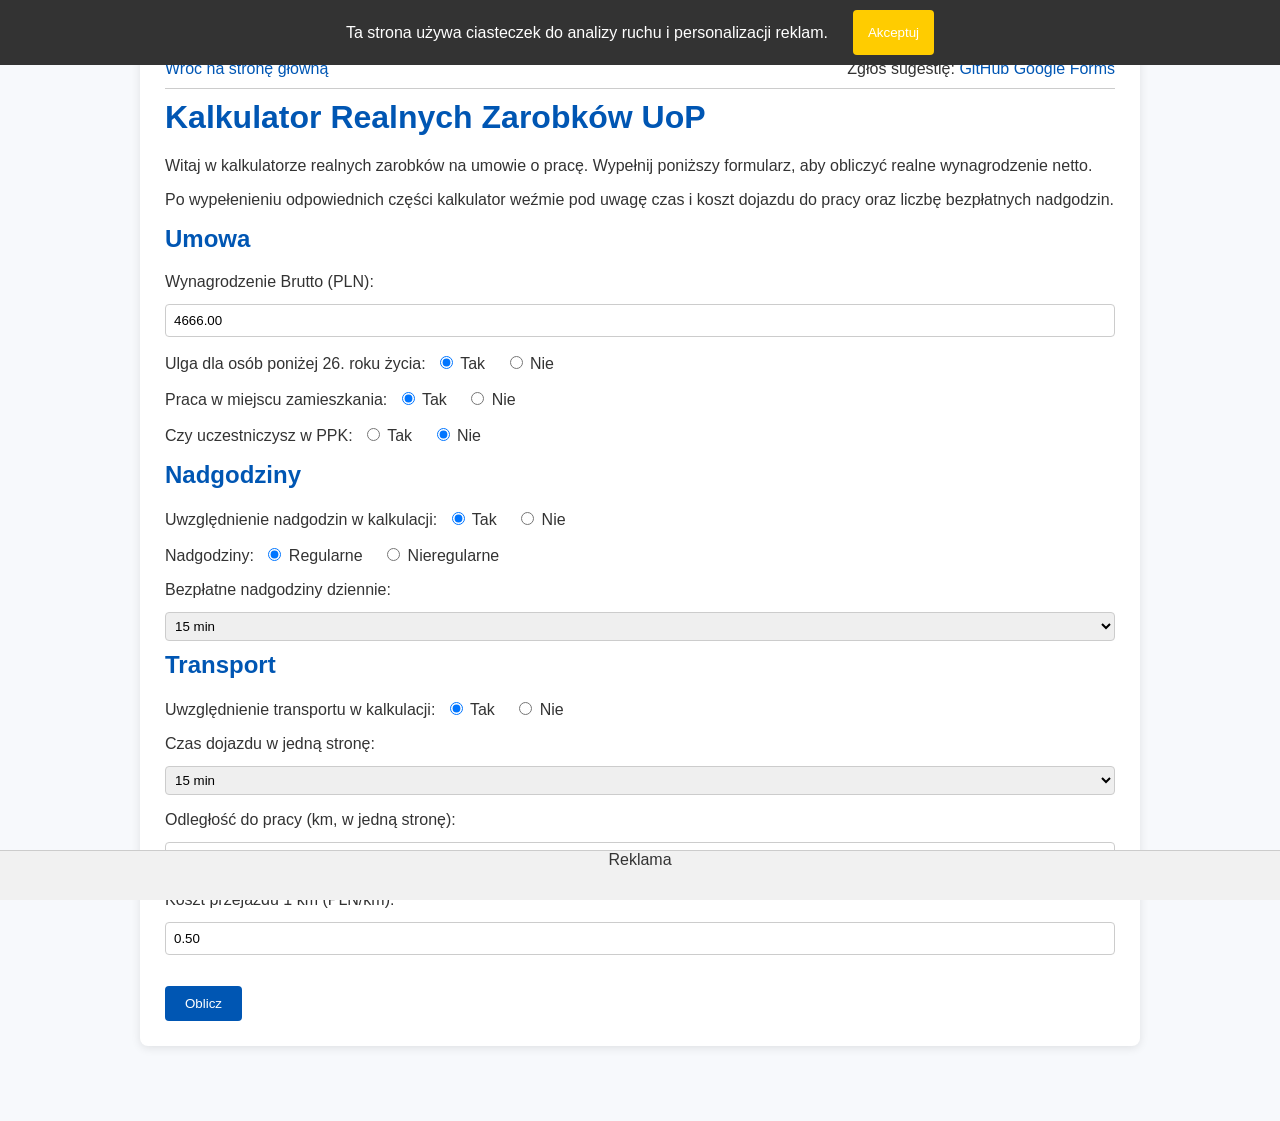
<file: index.html>
<!DOCTYPE html>
<html lang="pl-PL">
<head>
  <!-- Google tag (gtag.js) -->
  <script async src="https://www.googletagmanager.com/gtag/js?id=G-J00WHM5Q48"></script>
  <script>
    window.dataLayer = window.dataLayer || [];
   function gtag(){dataLayer.push(arguments);}
    gtag('js', new Date());

   gtag('config', 'G-J00WHM5Q48');
  </script>
  <script id="Cookiebot" src="https://consent.cookiebot.com/uc.js" data-cbid="3657d289-a7cb-48e7-9f5c-5f878b22c7d6" data-blockingmode="auto" type="text/javascript"></script>
  <meta name="google-adsense-account" content="ca-pub-4376493438477023">
  <meta charset="UTF-8">
  <meta name="viewport" content="width=device-width, initial-scale=1.0">
  <title>Realne Zarobki UoP</title>
  <link rel="stylesheet" href="style.css">
</head>
<body>
  <div id="cookie-banner">
    Ta strona używa ciasteczek do analizy ruchu i personalizacji reklam. <button id="accept-cookies">Akceptuj</button>
  </div>
  <div class="page-layout">
    <div class="ad-banner left-ad">Reklama</div>
      <div class="main-content">
        <div class="container">
          <div class="top-bar">
            <a href="https://github.com/AdiSuRpRiSe" class="left-link">Wróć na stronę główną</a>
            <div class="suggestions">
              <p>Zgłoś sugestię:
                <a href="#" id="github-issue">GitHub</a>
                <a href="#" id="google-form">Google Forms</a>
              </p>
            </div>
          </div>
          <h1>Kalkulator Realnych Zarobków UoP</h1>
          <p>Witaj w kalkulatorze realnych zarobków na umowie o pracę. Wypełnij poniższy formularz, aby obliczyć realne wynagrodzenie netto.</p> 
          <p>Po wypełenieniu odpowiednich części kalkulator weźmie pod uwagę czas i koszt dojazdu do pracy oraz liczbę bezpłatnych nadgodzin.</p>
          <div class="content">
            <form id="calculator-form">
              <!-- Sekcja Umowa -->
              <h2>Umowa</h2>
              <p>
                <label for="brutto">Wynagrodzenie Brutto (PLN):</label>
                <input type="text" inputmode="decimal" pattern="^\d+([.,]\d{1,2})?$" id="brutto" name="brutto" value="4666.00" placeholder="Wprowadź kwotę brutto">
              </p>
              <!-- Pole PIT-2, widoczne tylko, gdy ulga26 = "nie" (więcej niż 26 lat) -->
              <p class="radio-group">
                Ulga dla osób poniżej 26. roku życia:
                <label>
                  <input type="radio" name="ulga26" value="tak" checked> Tak
                </label>
                <label>
                  <input type="radio" name="ulga26" value="nie"> Nie
                </label>
              </p>
              <div id="pit2-container" style="display: none;">
                <p>
                  U ilu pracodawców złożono PIT-2:
                  <select id="pit2" name="pit2">
                  <option value="0">Zero</option>
                  <option value="300" selected>Jednego</option>
                  <option value="150">Dwóch</option>
                  <option value="100">Trzech</option>
                  </select>
                </p>
              </div>
              <p class="radio-group">
                Praca w miejscu zamieszkania:
                <label>
                  <input type="radio" name="miejscePracy" value="tak" checked> Tak
                </label>
                <label>
                  <input type="radio" name="miejscePracy" value="nie"> Nie
                </label>
              </p>
              <p class="radio-group">
                Czy uczestniczysz w PPK:
                <label>
                  <input type="radio" name="ppk" value="tak"> Tak
                </label>
                <label>
                  <input type="radio" name="ppk" value="nie" checked> Nie
                </label>
              </p>
              <div id="ppk-fields" style="display: none;">
                <p>
                  <label for="ppk-employee">Stawka pracownika (%):</label>
                    <input type="number" id="ppk-employee" name="ppk-employee" step="0.5" min="2" max="4" value="2" placeholder="2 - 4">
                </p>
                <p>
                  <label for="ppk-employer">Stawka pracodawcy (%):</label>
                    <input type="number" id="ppk-employer" name="ppk-employer" step="0.5" min="1.5" max="4" value="1.5" placeholder="1.5 - 4">
                </p>
              </div>
              <!-- Sekcja Nadgodziny -->
              <h2>Nadgodziny</h2>
              <p class="radio-group">
                Uwzględnienie nadgodzin w kalkulacji:
                <label>
                  <input type="radio" name="uwzglednijNadgodziny" value="tak" checked> Tak
                </label>
                <label>
                  <input type="radio" name="uwzglednijNadgodziny" value="nie"> Nie
                </label>
              </p>
              <div id="nadgodziny-container">
                <p class="radio-group">
                Nadgodziny:
                <label>
                  <input type="radio" name="nadgodziny" value="regularne" checked> Regularne
                </label>
                <label>
                  <input type="radio" name="nadgodziny" value="nieregularne"> Nieregularne
                </label>
                </p>
                <div id="nadgodziny-regularne">
                  <label for="nadgodziny-dziennie">Bezpłatne nadgodziny dziennie:</label>
                  <select id="nadgodziny-dziennie" name="nadgodziny-dziennie">
                  <option value="0.25">15 min</option>
                  <option value="0.5">30 min</option>
                  <option value="0.75">45 min</option>
                  <option value="1">1 h</option>
                  <option value="1.25">1 h 15 min</option>
                  <option value="1.5">1 h 30 min</option>
                  <option value="1.75">1 h 45 min</option>
                  <option value="2">2 h</option>
                  <option value="2.25">2 h 15 min</option>
                  <option value="2.5">2 h 30 min</option>
                  </select>
                </div>
                <div id="nadgodziny-nieregularne" style="display: none;">
                  <label for="nadgodziny-miesiecznie">Bezpłatne nadgodziny miesięcznie:</label>
                  <select id="nadgodziny-miesiecznie" name="nadgodziny-miesiecznie">
                    <option value="1">1 h</option>
                    <option value="2">2 h</option>
                    <option value="3">3 h</option>
                    <option value="4">4 h</option>
                    <option value="5">5 h</option>
                    <option value="6">6 h</option>
                    <option value="7">7 h</option>
                    <option value="8">8 h</option>
                    <option value="9">9 h</option>
                    <option value="10">10 h</option>
                    <option value="11">11 h</option>
                    <option value="12">12 h</option>
                    <option value="13">13 h</option>
                    <option value="14">14 h</option>
                    <option value="15">15 h</option>
                    <option value="16">16 h</option>
                    <option value="17">17 h</option>
                    <option value="18">18 h</option>
                    <option value="19">19 h</option>
                    <option value="20">20 h</option>
                  </select>
                </div>
              </div>
    
              <!-- Sekcja Transport -->
              <h2>Transport</h2>
              <p class="radio-group">
                Uwzględnienie transportu w kalkulacji:
                <label>
                  <input type="radio" name="uwzglednijTransport" value="tak" checked> Tak
                </label>
                <label>
                  <input type="radio" name="uwzglednijTransport" value="nie"> Nie
                </label>
              </p>
              <div id="transport-container">
                <p>
                  <label for="czas-dojazdu">Czas dojazdu w jedną stronę:</label>
                  <select id="czas-dojazdu" name="czas-dojazdu">
                    <option value="15">15 min</option>
                    <option value="30">30 min</option>
                    <option value="45">45 min</option>
                    <option value="60">1 h</option>
                    <option value="75">1 h 15 min</option>
                    <option value="90">1 h 30 min</option>
                    <option value="105">1 h 45 min</option>
                    <option value="120">2 h</option>
                  </select>
                </p>
                <p>
                  <label for="odleglosc">Odległość do pracy (km, w jedną stronę):</label>
                  <input type="number" id="odleglosc" name="odleglosc" step="0.1" value="10" placeholder="Odległość w km"> 
                </p>
                <p>
                  <label for="koszt-km">Koszt przejazdu 1 km (PLN/km):</label>
                  <input type="number" id="koszt-km" name="koszt-km" step="0.01" value="0.50" placeholder="Koszt przejazdu 1 km">
                </p>
              </div>
              <button type="submit">Oblicz</button>
            </form>
            <!-- Sekcja wyników kalkulacji -->
            <div id="results" style="display: none;">
              <h2>Wyniki kalkulacji</h2>
              <p>Kalkulacje przeprowadzono przy założeniu wymiaru czasu w miesiącu równego 160 h.</p>
              <!-- Grupa 1: Realne wynagrodzenie netto + realna stawka godzinowa netto -->
              <div id="real-net-results">
                <h3>Realne wynagrodzenie netto</h3>
                <p id="real-net-salary">Realne wynagrodzenie netto: <span></span>
                 <span class="info" title="Wynagrodzenie netto po odjęciu kosztów transportu">?</span>
                </p>
                <p id="real-net-hourly-rate">Realna stawka godzinowa netto: <span></span>
                  <span class="info" title="Stawka godzinowa uwzględniająca czas poświęcony na transport oraz nadgodziny">?</span>
                </p>
                <p id="real-net-net">Procent wynagrodzenia netto: <span></span>
                  <span class="info" title="Procent realnego wynagrodzenia netto względem nominalnego wynagrodzenia netto">?</span>
                </p>
                <p id="real-net-gross">Procent wynagrodzenia brutto: <span></span>
                  <span class="info" title="Procent realnego wynagrodzenia netto względem wynagrodzenia brutto">?</span>
                </p>
                <p id="real-work-time">Realny czas pracy (z dojazdami): <span></span></p>
                <p id="real-transport">Koszt dojazdów: <span></span></p>
              </div>
              <!-- Grupa 2: Wynagrodzenie netto + stawka godzinowa netto -->
              <div id="net-result">
                <h3>Wynagrodzenie netto</h3>
                <p id="net-salary">Wynagrodzenie netto: <span></span></p>
                <p id="net-hourly-rate">Stawka godzinowa netto: <span></span></p>
                <p id="net-gross">Procent wynagrodzenia brutto: <span></span>
                  <span class="info" title="Procent realnego wynagrodzenia netto względem wynagrodzenia brutto">?</span>
                </p>
              </div>
              <div id="net-result-components">
                <h3>Składki i zaliczki</h3>
                <p id="pension-insurance">Ubezpieczenie emerytalne: <span></span></p>
                <p id="disability-insurance">Ubezpieczenie rentowe: <span></span></p>
                <p id="sickness-insurance">Ubezpieczenie chorobowe: <span></span></p>
                <p id="health-insurance">Ubezpieczenie zdrowotne: <span></span></p>
                <p id="pit-advance">Zaliczka na PIT: <span></span></p>
                <!-- Pole Składka PPK, widoczne tylko przy korzystaniu z PPK -->
                <div id="ppk-result" style="display: none;">
                  <p id="ppk-contribution">Składka PPK: <span></span></p>
                </div>
              </div>
              <!-- Grupa 3: Wynagrodzenie brutto + stawka godzinowa brutto -->
              <div id="gross-result">
                <h3>Wynagrodzenie brutto</h3>
                <p id="gross-salary">Wynagrodzenie brutto: <span></span></p>
                <p id="gross-hourly-rate">Stawka godzinowa brutto: <span></span></p>
              </div>
            </div>
          </div>
  
      </div>
    </div>
    <div class="ad-banner right-ad">Reklama</div>
  </div>
  <div class="bottom-ad">Reklama</div>
  <script src="script.js"></script>
</body>
</html>
</file>
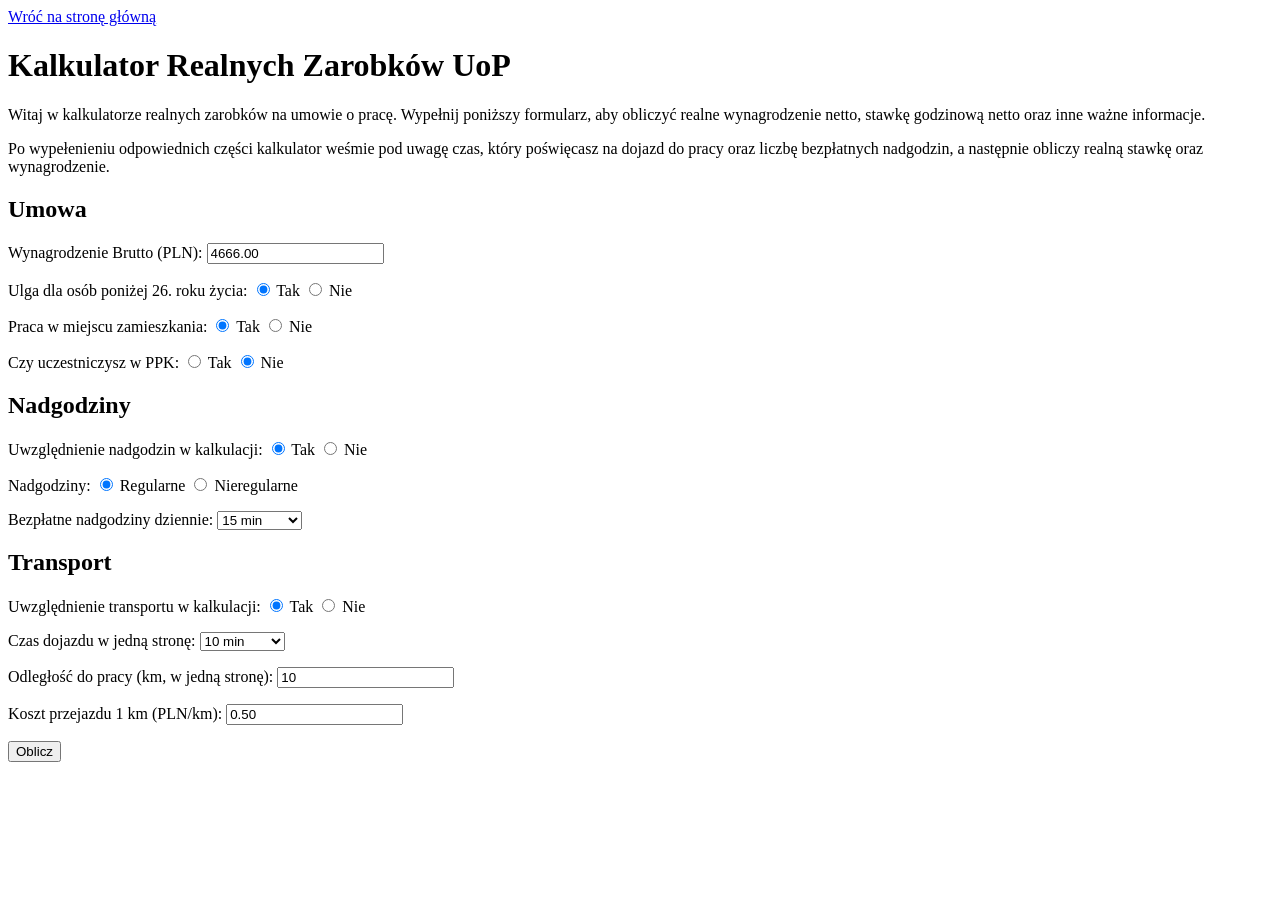
<file: kalkulator.html>
<!DOCTYPE html>
<html lang="pl-PL">
<head>
  <meta charset="UTF-8">
  <meta name="viewport" content="width=device-width, initial-scale=1.0">
  <title>Realne Zarobki UoP</title>
</head>
<body>
  <div class="container">
  <a href="../index.html">Wróć na stronę główną</a>
  <h1>Kalkulator Realnych Zarobków UoP</h1>
  <p>Witaj w kalkulatorze realnych zarobków na umowie o pracę. Wypełnij poniższy formularz, aby obliczyć realne wynagrodzenie netto, stawkę godzinową netto oraz inne ważne informacje.</p> 
  <p>Po wypełenieniu odpowiednich części kalkulator weśmie pod uwagę czas, który poświęcasz na dojazd do pracy oraz liczbę bezpłatnych nadgodzin, a następnie obliczy realną stawkę oraz wynagrodzenie.</p>
  <form id="calculator-form">
    <!-- Sekcja Umowa -->
    <h2>Umowa</h2>
    <!-- Wynagrodzenie jako pierwsze pole -->
    <p>
      <label for="brutto">Wynagrodzenie Brutto (PLN):</label>
      <input type="text" inputmode="decimal" pattern="^\d+([.,]\d{1,2})?$" id="brutto" name="brutto" value="4666.00" placeholder="Wprowadź kwotę brutto">
    </p>
    <!-- Pole PIT-2, widoczne tylko, gdy ulga26 = "nie" (więcej niż 26 lat) -->
    <p>
      Ulga dla osób poniżej 26. roku życia:
      <label>
        <input type="radio" name="ulga26" value="tak" checked> Tak
      </label>
      <label>
        <input type="radio" name="ulga26" value="nie"> Nie
      </label>
    </p>
    <div id="pit2-container" style="display: none;">
      <p>
        U ilu pracodawców złożono PIT-2:
        <select id="pit2" name="pit2">
          <option value="0">Zero</option>
          <option value="300" selected>Jednego</option>
          <option value="150">Dwóch</option>
          <option value="100">Trzech</option>
        </select>
      </p>
    </div>
    <p>
      Praca w miejscu zamieszkania:
      <label>
        <input type="radio" name="miejscePracy" value="tak" checked> Tak
      </label>
      <label>
        <input type="radio" name="miejscePracy" value="nie"> Nie
      </label>
    </p>
    <p>
      Czy uczestniczysz w PPK:
      <label>
        <input type="radio" name="ppk" value="tak"> Tak
      </label>
      <label>
        <input type="radio" name="ppk" value="nie" checked> Nie
      </label>
    </p>
    <div id="ppk-fields" style="display: none;">
      <p>
        <label for="ppk-employee">Stawka pracownika (%):</label>
        <input type="number" id="ppk-employee" name="ppk-employee" step="0.5" min="2" max="4" value="2" placeholder="2 - 4">
      </p>
      <p>
        <label for="ppk-employer">Stawka pracodawcy (%):</label>
        <input type="number" id="ppk-employer" name="ppk-employer" step="0.5" min="1.5" max="4" value="1.5" placeholder="1.5 - 4">
      </p>
    </div>
    
    <!-- Sekcja Nadgodziny -->
    <h2>Nadgodziny</h2>
    <p>
      Uwzględnienie nadgodzin w kalkulacji:
      <label>
        <input type="radio" name="uwzglednijNadgodziny" value="tak" checked> Tak
      </label>
      <label>
        <input type="radio" name="uwzglednijNadgodziny" value="nie"> Nie
      </label>
    </p>
    <div id="nadgodziny-container">
      <p>
        Nadgodziny:
        <label>
          <input type="radio" name="nadgodziny" value="regularne" checked> Regularne
        </label>
        <label>
          <input type="radio" name="nadgodziny" value="nieregularne"> Nieregularne
        </label>
      </p>
      <div id="nadgodziny-regularne">
        <label for="nadgodziny-dziennie">Bezpłatne nadgodziny dziennie:</label>
        <select id="nadgodziny-dziennie" name="nadgodziny-dziennie">
          <option value="0.25">15 min</option>
          <option value="0.5">30 min</option>
          <option value="0.75">45 min</option>
          <option value="1">1 h</option>
          <option value="1.25">1 h 15 min</option>
          <option value="1.5">1 h 30 min</option>
          <option value="1.75">1 h 45 min</option>
          <option value="2">2 h</option>
          <option value="2.25">2 h 15 min</option>
          <option value="2.5">2 h 30 min</option>
        </select>
      </div>
      <div id="nadgodziny-nieregularne" style="display: none;">
        <label for="nadgodziny-miesiecznie">Bezpłatne nadgodziny miesięcznie:</label>
        <select id="nadgodziny-miesiecznie" name="nadgodziny-miesiecznie">
          <option value="1">1 h</option>
          <option value="2">2 h</option>
          <option value="3">3 h</option>
          <option value="4">4 h</option>
          <option value="5">5 h</option>
          <option value="6">6 h</option>
          <option value="7">7 h</option>
          <option value="8">8 h</option>
          <option value="9">9 h</option>
          <option value="10">10 h</option>
          <option value="11">11 h</option>
          <option value="12">12 h</option>
          <option value="13">13 h</option>
          <option value="14">14 h</option>
          <option value="15">15 h</option>
          <option value="16">16 h</option>
          <option value="17">17 h</option>
          <option value="18">18 h</option>
          <option value="19">19 h</option>
          <option value="20">20 h</option>
        </select>
      </div>
    </div>
    
    <!-- Sekcja Transport -->
    <h2>Transport</h2>
    <p>
      Uwzględnienie transportu w kalkulacji:
      <label>
        <input type="radio" name="uwzglednijTransport" value="tak" checked> Tak
      </label>
      <label>
        <input type="radio" name="uwzglednijTransport" value="nie"> Nie
      </label>
    </p>
    <div id="transport-container">
      <p>
        <label for="czas-dojazdu">Czas dojazdu w jedną stronę:</label>
        <select id="czas-dojazdu" name="czas-dojazdu">
          <option value="10">10 min</option>
          <option value="20">20 min</option>
          <option value="30">30 min</option>
          <option value="40">40 min</option>
          <option value="50">50 min</option>
          <option value="60">1 h</option>
          <option value="70">1 h 10 min</option>
          <option value="80">1 h 20 min</option>
          <option value="90">1 h 30 min</option>
          <option value="100">1 h 40 min</option>
          <option value="110">1 h 50 min</option>
          <option value="120">2 h</option>
        </select>
      </p>
      <p>
        <label for="odleglosc">Odległość do pracy (km, w jedną stronę):</label>
        <input type="number" id="odleglosc" name="odleglosc" step="0.1" value="10" placeholder="Odległość w km"> 
      </p>
      <p>
        <label for="koszt-km">Koszt przejazdu 1 km (PLN/km):</label>
        <input type="number" id="koszt-km" name="koszt-km" step="0.01" value="0.50" placeholder="Koszt przejazdu 1 km">
      </p>
    </div>
    
    <button type="submit">Oblicz</button>
  </form>
  
  <!-- Sekcja wyników kalkulacji -->
  <div id="results" style="display: none;">
    <h2>Wyniki kalkulacji</h2>
    <p>Kalkulacje przeprowadzono, przy założeniu domyślnego wymiaru czasu w miesiącu równego 160 h.</p>
    <!-- Grupa 1: Realne wynagrodzenie netto + realna stawka godzinowa netto -->
    <div id="real-net-results">
      <h3>Realne wynagrodzenie netto</h3>
      <p id="real-net-salary">Realne wynagrodzenie netto: <span></span></p>
      <p id="real-net-hourly-rate">Realna stawka godzinowa netto: <span></span></p>
      <p id="real-net-net">Procent wynagrodzenia netto: <span></span></p>
      <p id="real-net-gross">Procent wynagrodzenia brutto: <span></span></p>
      <p id="real-work-time">Realny czas pracy (z dojazdami): <span></span></p>
      <p id="real-transport">Koszt dojazdów: <span></span></p>
    </div>
    
    <!-- Grupa 2: Wynagrodzenie netto + stawka godzinowa netto -->
    <div id="net-result">
      <h3>Wynagrodzenie netto</h3>
      <p id="net-salary">Wynagrodzenie netto: <span></span></p>
      <p id="net-hourly-rate">Stawka godzinowa netto: <span></span></p>
      <p id="net-gross">Procent wynagrodzenia brutto: <span></span></p>
    </div>
    <div id="net-result-components">
      <h3>Składki i zaliczki</h3>
      <p id="pension-insurance">Ubezpieczenie emerytalne: <span></span></p>
      <p id="disability-insurance">Ubezpieczenie rentowe: <span></span></p>
      <p id="sickness-insurance">Ubezpieczenie chorobowe: <span></span></p>
      <p id="health-insurance">Ubezpieczenie zdrowotne: <span></span></p>
      <p id="pit-advance">Zaliczka na PIT: <span></span></p>
    <!-- Pole Składka PPK, widoczne tylko przy korzystaniu z PPK -->
      <div id="ppk-result" style="display: none;">
        <p id="ppk-contribution">Składka PPK: <span></span></p>
      </div>
    </div>
    <div id="gross-result">
      <h3>Wynagrodzenie brutto</h3>
      <p id="gross-salary">Wynagrodzenie brutto: <span></span></p>
      <p id="gross-hourly-rate">Stawka godzinowa brutto: <span></span></p>
    </div>
    </div> 
  </div>
  
  <script>
    // Dynamiczne wyświetlanie pól PPK
    const ppkRadios = document.getElementsByName('ppk');
    const ppkFields = document.getElementById('ppk-fields');
    ppkRadios.forEach(radio => {
      radio.addEventListener('change', () => {
        ppkFields.style.display = (radio.value === 'tak' && radio.checked) ? 'block' : 'none';
      });
    });
    
    // Dynamiczne wyświetlanie pola PIT-2 w zależności od wyboru ulgi26
    const ulga26Radios = document.getElementsByName('ulga26');
    const pit2Container = document.getElementById('pit2-container');
    ulga26Radios.forEach(radio => {
      radio.addEventListener('change', () => {
        pit2Container.style.display = (radio.value === 'nie' && radio.checked) ? 'block' : 'none';
      });
    });
    
    // Dynamiczne wyświetlanie pól nadgodzin
    const uwzglednijNadgodzinyRadios = document.getElementsByName('uwzglednijNadgodziny');
    const nadgodzinyContainer = document.getElementById('nadgodziny-container');
    uwzglednijNadgodzinyRadios.forEach(radio => {
      radio.addEventListener('change', () => {
        nadgodzinyContainer.style.display = (radio.value === 'tak' && radio.checked) ? 'block' : 'none';
      });
    });
    
    const nadgodzinyRadios = document.getElementsByName('nadgodziny');
    const regularneField = document.getElementById('nadgodziny-regularne');
    const nieregularneField = document.getElementById('nadgodziny-nieregularne');
    nadgodzinyRadios.forEach(radio => {
      radio.addEventListener('change', () => {
        if (radio.value === 'regularne' && radio.checked) {
          regularneField.style.display = 'block';
          nieregularneField.style.display = 'none';
        } else if (radio.value === 'nieregularne' && radio.checked) {
          regularneField.style.display = 'none';
          nieregularneField.style.display = 'block';
        }
      });
    });
    
    // Dynamiczne wyświetlanie pól transportu
    const uwzglednijTransportRadios = document.getElementsByName('uwzglednijTransport');
    const transportContainer = document.getElementById('transport-container');
    const odlegloscField = document.getElementById('odleglosc');
    const kosztKmField = document.getElementById('koszt-km');
    uwzglednijTransportRadios.forEach(radio => {
      radio.addEventListener('change', () => {
        if (radio.value === 'tak' && radio.checked) {
          transportContainer.style.display = 'block';
          odlegloscField.setAttribute('required', 'required');
          kosztKmField.setAttribute('required', 'required');
        } else {
          transportContainer.style.display = 'none';
          odlegloscField.removeAttribute('required');
          kosztKmField.removeAttribute('required');
        }
      });
    });
    
    // Obsługa submit formularza i wyświetlanie wyników kalkulacji (przykładowe wartości)
    document.getElementById("calculator-form").addEventListener("submit", function(event) {
      event.preventDefault();
      
      // Pokaż sekcję wyników
      document.getElementById("results").style.display = "block";

      // Przewinięcie do wyników
      document.getElementById("results").scrollIntoView({ behavior: 'smooth' });

      const grossSalary = parseFloat(document.getElementById("brutto").value); // Wartość brutto z formularza

      // Koszt uzyskania przychodu
      const miejscePracy = document.getElementsByName('miejscePracy');
      let kosztUzyskania;
      if (miejscePracy[0].checked) {
        kosztUzyskania = 250;
      } else {
        kosztUzyskania = 300;
      }

      // PPK
      const ppkRadios = document.getElementsByName('ppk');
      let ppkEmployee;
      if (ppkRadios[0].checked) {
        ppkEmployee = parseFloat(document.getElementById('ppk-employee').value) / 100;
      } else {
        ppkEmployee = 0;
      }
      let ppkEmployer;
      if (ppkRadios[0].checked) {
        ppkEmployer = parseFloat(document.getElementById('ppk-employer').value) / 100;
      } else {
        ppkEmployer = 0;
      }
      const ppkEmployerContribution = grossSalary * ppkEmployer;
      const ppkEmployeeContribution = grossSalary * ppkEmployee;
      

      // PIT-2
      const ulga26Radios = document.getElementsByName('ulga26');
      const pit2Radios = document.getElementById('pit2');
      let pit2;
      if (ulga26Radios[1].checked) {
        pit2 = parseFloat(pit2Radios.value);
      } else {
        pit2 = 0;
      }
      
      
      //const grossSalary = parseFloat(document.getElementById("brutto").value); // Wartość brutto z formularza
      const grossSalaryHourly = grossSalary / 160; // Stawka godzinowa brutto
      const pensionInsurance = grossSalary * 0.0976; // Składka emerytalna
      const disabilityInsurance = grossSalary * 0.015; // Składka rentowa
      const sicknessInsurance = grossSalary * 0.0245; // Składka chorobowa
      const healthInsuranceBase = grossSalary - pensionInsurance - disabilityInsurance - sicknessInsurance; // Podstawa do obliczenia składki zdrowotnej
      const healthInsurance = healthInsuranceBase * 0.09; // Składka zdrowotna
      const healthInsurancePercent = healthInsurance / grossSalary * 100; // Procent składki zdrowotnej
      const pitBase = healthInsuranceBase - kosztUzyskania + ppkEmployerContribution; // Podstawa do obliczenia PIT
      let pitContribution;
      if (ulga26Radios[1].checked) {
        pitContribution = 0.12;
      } else {
        pitContribution = 0;
      }
      const pitAdvance = (pitBase * pitContribution).toFixed(0) - pit2; // Zaliczka na PIT
      const pitAdvancePercent = pitAdvance / grossSalary * 100; // Procent zaliczki na PIT
      const netSalary = grossSalary - pensionInsurance - disabilityInsurance - sicknessInsurance - healthInsurance - pitAdvance - ppkEmployeeContribution; // Wynagrodzenie netto
      const netSalaryHourly = netSalary / 160; // Stawka godzinowa netto
      const netSalaryPercent = netSalary / grossSalary * 100; // Procent wynagrodzenia netto    

      // Wynagrodzenie brutto
      document.getElementById("gross-salary").querySelector("span").textContent = grossSalary.toFixed(2) + " PLN";
      document.getElementById("gross-hourly-rate").querySelector("span").textContent = grossSalaryHourly.toFixed(2) + " PLN/h";
      
      // Składki i zaliczki
      document.getElementById("pension-insurance").querySelector("span").textContent = pensionInsurance.toFixed(2) + " PLN (9,76%)";
      document.getElementById("disability-insurance").querySelector("span").textContent = disabilityInsurance.toFixed(2) + " PLN (1,50%)";
      document.getElementById("sickness-insurance").querySelector("span").textContent = sicknessInsurance.toFixed(2) + " PLN (2,45%)";
      document.getElementById("health-insurance").querySelector("span").textContent = healthInsurance.toFixed(2) + " PLN (" + healthInsurancePercent.toFixed(2) + "%)";
      document.getElementById("pit-advance").querySelector("span").textContent = pitAdvance.toFixed(2) + " PLN (" + pitAdvancePercent.toFixed(2) + "%)";
      // Jeśli korzystamy z PPK, pokaż i ustaw również pole Składka PPK
      if (document.querySelector('input[name="ppk"]:checked').value === "tak") {
        document.getElementById("ppk-result").style.display = "block";
        document.getElementById("ppk-contribution").querySelector("span").textContent = ppkEmployeeContribution.toFixed(2) + " PLN (" + (ppkEmployee * 100).toFixed(2) + "%)";
      } else {
        document.getElementById("ppk-result").style.display = "none";
      }
      
      // Grupa 2: Wynagrodzenie netto i stawka godzinowa netto
      document.getElementById("net-salary").querySelector("span").textContent = netSalary.toFixed(2) + " PLN ";
      document.getElementById("net-hourly-rate").querySelector("span").textContent = netSalaryHourly.toFixed(2) + " PLN/h";
      document.getElementById("net-gross").querySelector("span").textContent = netSalaryPercent.toFixed(2) + "%";

      let czasDojazdu;
  let transportCost;
  if (document.querySelector('input[name="uwzglednijTransport"]:checked').value === "tak") {
    czasDojazdu = parseFloat(document.getElementById("czas-dojazdu").value);
    const odleglosc = parseFloat(document.getElementById("odleglosc").value);
    const kosztKm = parseFloat(document.getElementById("koszt-km").value);
    transportCost = odleglosc * kosztKm * 2 * 20; // Koszt dojazdów w ciągu miesiąca
  } else {
    czasDojazdu = 0;
    transportCost = 0;
  }
  
  const transportTime = czasDojazdu * 2 * 20 / 60; // Czas dojazdu w ciągu miesiąca
      

      //const grossSalary = parseFloat(document.getElementById("brutto").value); // Wartość brutto z formularza

      // Obliczanie nadgodzin i dodanie ich do czasu pracy
      const uwzglednijNadgodziny = document.querySelector('input[name="uwzglednijNadgodziny"]:checked').value;
      let nadgodziny;
      if (uwzglednijNadgodziny === "tak") {
        const nadgodzinyRadios = document.getElementsByName('nadgodziny');
        const regularneField = document.getElementById('nadgodziny-regularne');
        const nieregularneField = document.getElementById('nadgodziny-nieregularne');
        if (nadgodzinyRadios[0].checked) {
          nadgodziny = parseFloat(regularneField.querySelector('select').value) * 20;
        } else {
          nadgodziny = parseFloat(nieregularneField.querySelector('select').value);
        }
      } else {
        nadgodziny = 0;
      }
      const realWorkTime = 160 + transportTime + nadgodziny; // Realny czas pracy w ciągu miesiąca

      const realNetSalary = netSalary - transportCost; // Realne wynagrodzenie netto
      const realNetHourlyRate = realNetSalary / realWorkTime; // Realna stawka godzinowa netto
      const realNetPercent = realNetSalary / netSalary * 100; // Procent realnego wynagrodzenia netto
      const realGrossPercent = realNetSalary / grossSalary * 100; // Procent realnego wynagrodzenia brutto

      // Grupa 1: Realne wynagrodzenie netto i realna stawka godzinowa netto
      document.getElementById("real-net-salary").querySelector("span").textContent = realNetSalary.toFixed(2) + " PLN";
      document.getElementById("real-net-hourly-rate").querySelector("span").textContent = realNetHourlyRate.toFixed(2) + " PLN/h";
      document.getElementById("real-net-net").querySelector("span").textContent = realNetPercent.toFixed(2) + "%";
      document.getElementById("real-net-gross").querySelector("span").textContent = realGrossPercent.toFixed(2) + "%";
      document.getElementById("real-work-time").querySelector("span").textContent = realWorkTime.toFixed(1) + " h";
      if (document.querySelector('input[name="uwzglednijTransport"]:checked').value === "tak") {
        document.getElementById("real-transport").style.display = "block";
        document.getElementById("real-transport").querySelector("span").textContent = transportCost.toFixed(2) + " PLN";
      } else {
        document.getElementById("real-transport").style.display = "none";
      }

            



    });
  </script>
</body>
</html>
</file>
<file: style.css>
* {
  /*outline: 1px solid red; /* Tymczasowe obramowanie dla debugowania */
  box-sizing: border-box;
}

html {
  margin: 0;
  padding: 0;
}

body {
  font-family: 'Segoe UI', Tahoma, Geneva, Verdana, sans-serif;
  margin: 0;
  padding: 0;
  padding-top: 25px; /* Zapewnia odstęp od góry strony */
  padding-bottom: 50px; /* Zapewnia odstęp, aby reklama nie nachodziła na treść */
  background-color: #f7f9fc;
  color: #333;
}

.page-layout {
  display: flex;
  justify-content: center;
  align-items: flex-start;
  gap: 25px;
  max-width: 100%; /* Dodaj maksymalną szerokość */
  margin: 0 auto; /* Wycentruj zawartość */
  padding: 0 auto; /* Dodaj padding po bokach, aby uniknąć przesunięcia */
}

.main-content {
  max-width: 1000px;
  flex: 1;
  margin-bottom: 25px; /* Zapewnia odstęp, aby reklama nie nachodziła na treść */
}

.container {
  width: 100%;
  max-width: 1000px;
  margin: 0 auto;
  padding: 25px;
  background-color: #ffffff;
  box-shadow: 0 2px 10px rgba(0,0,0,0.1);
  border-radius: 8px;
}

h1, h2, h3 {
  color: #0056b3;
}

a {
  display: inline-block;
  margin: 10px 0;
  color: #0056b3;
  text-decoration: none;
}

a:hover {
  text-decoration: underline;
}

form {
  padding: 0px 0;
}

input[type="text"],
input[type="number"],
select {
  padding: 8px;
  margin-top: 5px;
  border: 1px solid #ccc;
  border-radius: 4px;
  width: 100%;
  box-sizing: border-box;
}

input[type="radio"] {
  margin-left: 10px;
}

/* Dla pól typu radio obok siebie */
.radio-group label {
  display: inline-block;
  margin-right: 10px;
  margin-bottom: 0;
}

label {
  display: block;
  margin-bottom: 8px;
}

h1, h2, h3 {
  margin-top: 10px;
  color: #0056b3;
}

#results {
  margin-top: 10px;
  padding: 10px;
  border: 1px solid #0056b3;
  background-color: #e9f2fa;
  border-radius: 4px;
}

#results p {
  margin: 10px 0;
}

select {
  width: 100%;
  padding: 5px;
  border-radius: 4px;
}

button {
  padding: 10px 20px;
  background-color: #0056b3;
  color: white;
  border: none;
  cursor: pointer;
  border-radius: 4px;
  margin-top: 15px;
}

button:hover {
  background-color: #004494;
}

.info {
  display: inline-block;
  font-size: 15px;
  cursor: pointer;
  margin-left: 5px;
  color: #0056b3;
  opacity: 0.7;
  transition: opacity 0.3s ease;
}

.info:hover {
  opacity: 1;
}

/* Styl dla bocznych reklam */
.ad-banner {
  width: 160px; /* Stała szerokość reklam */
  height: 600px;
  background-color: #f1f1f1;
  text-align: center;
  padding: 10px;
  border: 1px solid #ccc;
}

/* Pokazanie reklam tylko przy odpowiednio szerokim ekranie */
@media (min-width: 1420px) { /* 1000px główna treść + 2x (25px margines + 160px reklama) */
  .left-ad, .right-ad {
    display: block;
    position: sticky;
    top: 25px;
  }

  .left-ad {
    left: calc(50% - 600px - 185px); /* 50% szerokości ekranu - połowa szerokości głównej treści - szerokość reklamy - margines */
  }

  .right-ad {
    right: calc(50% - 600px - 185px); /* 50% szerokości ekranu - połowa szerokości głównej treści - szerokość reklamy - margines */
  }
}

/* Dolna reklama na urządzeniach mobilnych */
.bottom-ad {
  width: 100%;
  height: 50px;
  position: fixed;
  bottom: 0;
  left: 0;
  text-align: center;
  background-color: #f1f1f1;
  border-top: 1px solid #ccc;
  z-index: 1000;
}

/* Pokazywanie reklamy na urządzeniach mobilnych */
@media (min-width: 1420px) {
  .bottom-ad {
    display: none;
  }
}

/* Ukrywanie reklam bocznych na mniejszych ekranach */
@media (max-width: 1419px) {
  .left-ad, .right-ad {
    display: none;
  }
}

/* Styl dla górnego paska */
.top-bar {
  display: flex;
  justify-content: space-between;
  align-items: center;
  padding: 0 0;
  background-color: #ffffff;
  border-bottom: 1px solid #ccc;
  position: static;
  top: 0;
  z-index: 1000;
}

.left-link {
  color: #0056b3;
  text-decoration: none;
}

.left-link:hover {
  text-decoration: underline;
}

.suggestions {
  margin: 0;
}

.suggestions p {
  margin: 0;
}

.suggestions a {
  color: #0056b3;
  text-decoration: none;
}

.suggestions a:hover {
  text-decoration: underline;
}

#cookie-banner {
  position: fixed;
  top: 0; /* Ustawienie na górze ekranu */
  left: 0;
  width: 100%;
  background-color: #333;
  color: white;
  text-align: center;
  padding: 10px;
  display: flex;
  justify-content: center; /* Wyśrodkowanie poziome */
  align-items: center; /* Wyśrodkowanie pionowe */
  z-index: 1000; /* Upewnij się, że jest na wierzchu */
}

#cookie-banner button {
  background: #ffcc00;
  border: none;
  padding: 15px 15px 15px 15px;
  cursor: pointer;
  margin-left: 25px; /* Dodaj odstęp między tekstem a przyciskiem */
  margin-top: 0px;
}
</file>
